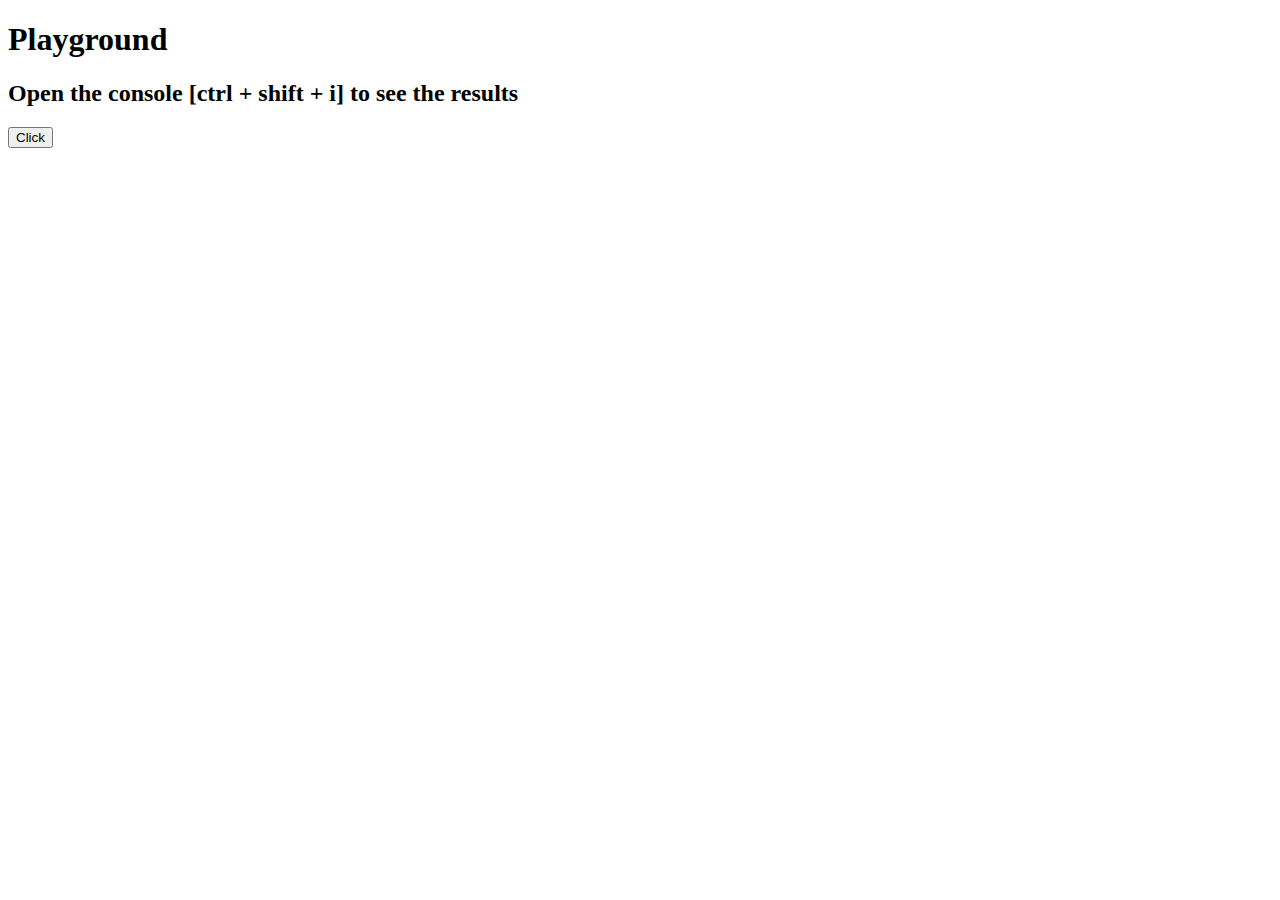
<file: asyncExercises/index.html>
<!DOCTYPE html>
<html lang="en">
<head>
    <meta charset="UTF-8">
    <meta name="viewport" content="width=device-width, initial-scale=1.0">
    <title>Playground</title>
</head>
<body>
    <h1>Playground</h1>
    <h2>Open the console [ctrl + shift + i] to see the results</h2>
    <div id="root"></div>

    <div id="container">
        <button id="button">Click</button>
    </div>
    <!-- <script src="./multileFetch.js"></script> -->
    <!-- <script src="fetch.js"></script> -->
    <script src="combined.js"></script>
    <!-- <script src="playground1.js"></script> -->
    <!-- <script src="playground2.js"></script> -->
    <!-- <script src="combined2.js"></script> -->
    
</body>
</html>
</file>
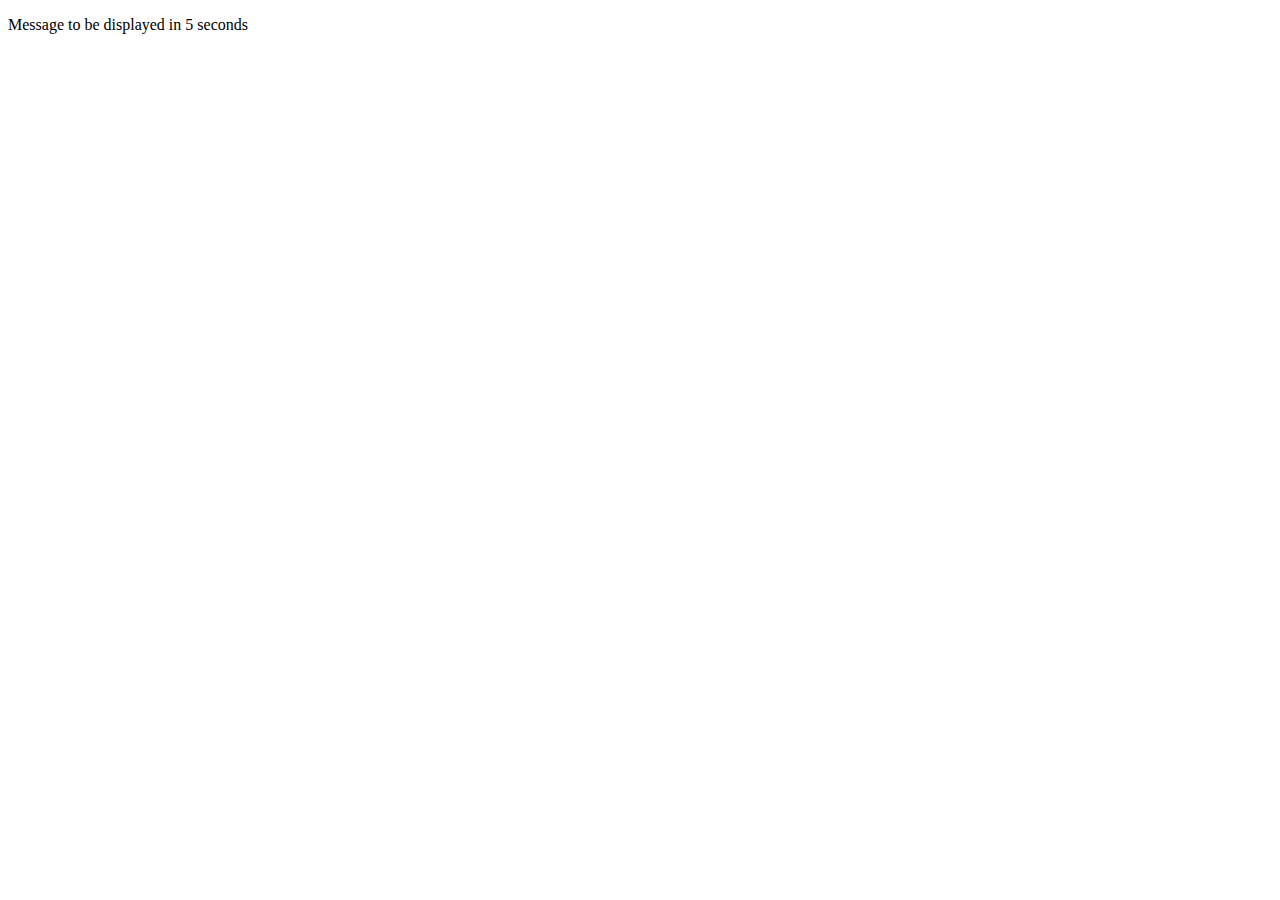
<file: timers/settimeout.html>
<!DOCTYPE html>
<html lang="en">
<head>
    <meta charset="UTF-8">
    <meta name="viewport" content="width=device-width, initial-scale=1.0">
    <title>Set Time out</title>
</head>
<body>
    <div class="container">
        <p>Message to be displayed in <span class="para">5</span> seconds</p>
    </div>
    <script src="./settimeout.js"></script>
</body>
</html>
</file>
